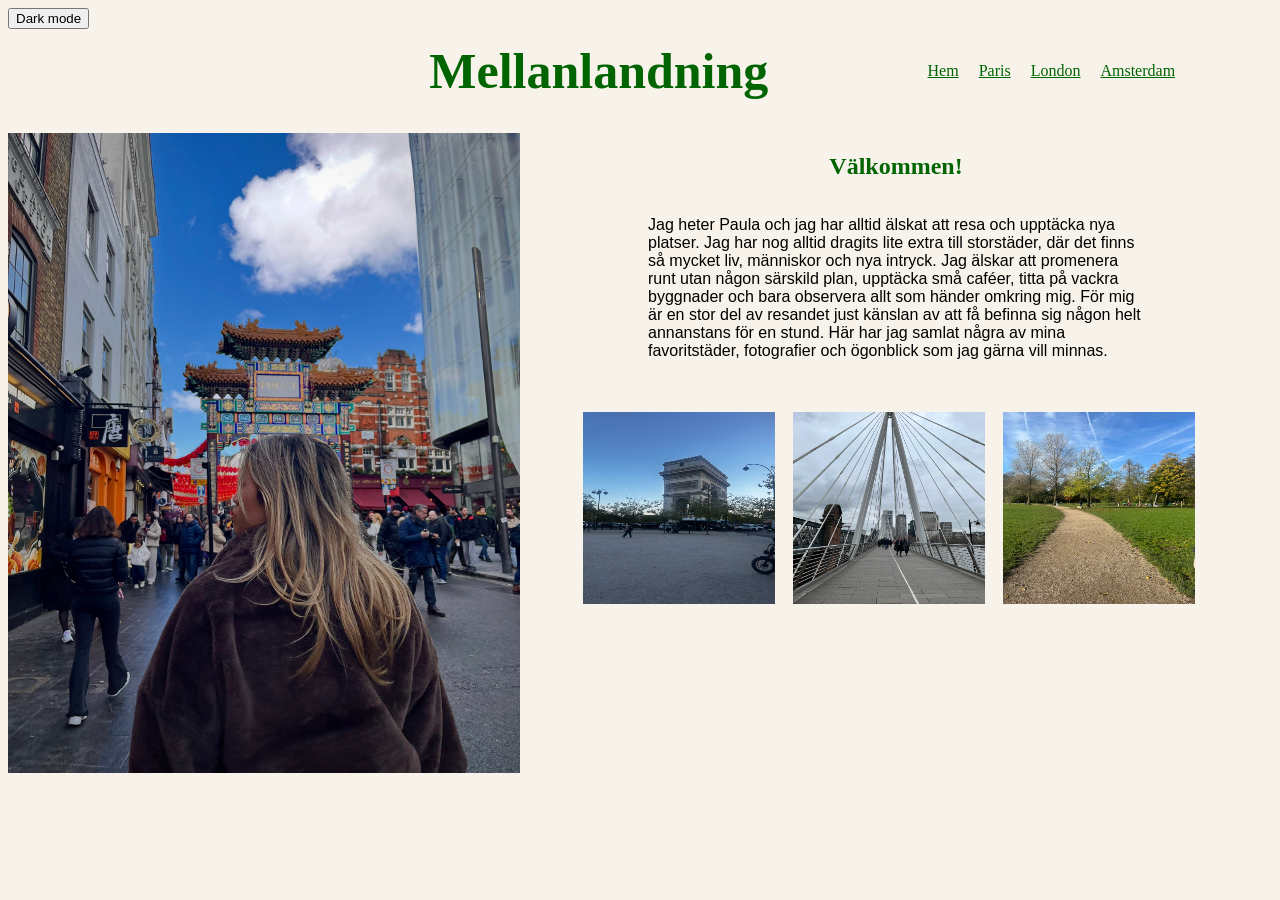
<file: index.html>
<!DOCTYPE html>
<html lang="sv">
<!-- Här finns teckenkodning, CSS-fil, teckenkodning, Java-fil och favicon-->
<head>
    <meta charset="UTF-8">
    <meta name="viewport" content="width=device-width, initial-scale=1.0">
    <title>Hem</title>
    <link rel="stylesheet" href="Styles/styles.css">
    <script src="myscript.js"></script>
   <link rel="icon" type="image/png" href="bilder/Facvicon.png" ;>
</head>

<!-- Här börjar det innehåll för webbplatsen som visas-->
<body id="demo">
   
    <!-- HEADER: Här är namnet på webbplatsen, dark-mode knappen ochh navigeringsmenyn -->
    <div class="huvudmeny">
        <div class="horistonell-3">
            <button onclick="myFunction()">Dark mode</button>
        </div>
        <div class="horistonell-3">
            <h1 class="Mellanlandning"> Mellanlandning</h1>
        </div>
        <div class="horistonell-3 huvudmeny">
            <a href="index.html"> Hem </a>
            <a href="Paris.html"> Paris </a>
            <a href="London.html"> London </a>
            <a href="Amsterdam.html"> Amsterdam</a>
        </div>
 </div>
    
    
    <!-- HUVUDINNEHÅLL: En personlig bild på mig och en presentation av min webb-->
    <div class="huvudmeny">

        <div class="vänster">
            <img src="bilder/London startsida.jpeg" alt="Jag i China Town" class="vänster">

        </div>

        <div class="höger">
            <h2>Välkommen!</h2>
            <p class="p-margin-sides">

                Jag heter Paula och jag har alltid älskat att resa och upptäcka
                nya platser. Jag har nog alltid dragits lite extra till storstäder,
                där det finns så mycket liv, människor och nya intryck.
                Jag älskar att promenera runt utan någon särskild plan, upptäcka
                små caféer, titta på vackra byggnader och bara observera allt
                som händer omkring mig. För mig är en stor del av resandet
                just känslan av att få befinna sig någon helt annanstans
                för en stund. Här har jag samlat några av mina favoritstäder,
                fotografier och ögonblick som jag gärna vill minnas.
            </p>
    
    
        <!-- BILDSEKTION: Små bilder på Paris, London och Amsterdam tagna av mig-->
            <div class="botten">
                <img src="bilder/Paris startsida.jpeg" alt="Triumphbågen Paris" class="liten-bild-startsida">
                <img src="bilder/london liten .jpeg" alt="London Charing Cross" class="liten-bild-startsida">
                <img src="bilder/amsterdam liten.jpeg" alt="park i Amsterdam" class="liten-bild-startsida">

            </div>
        </div>

    </div>

  
    <!-- Sidans synliga innehåll slutar här-->
</body>

</html>
</file>
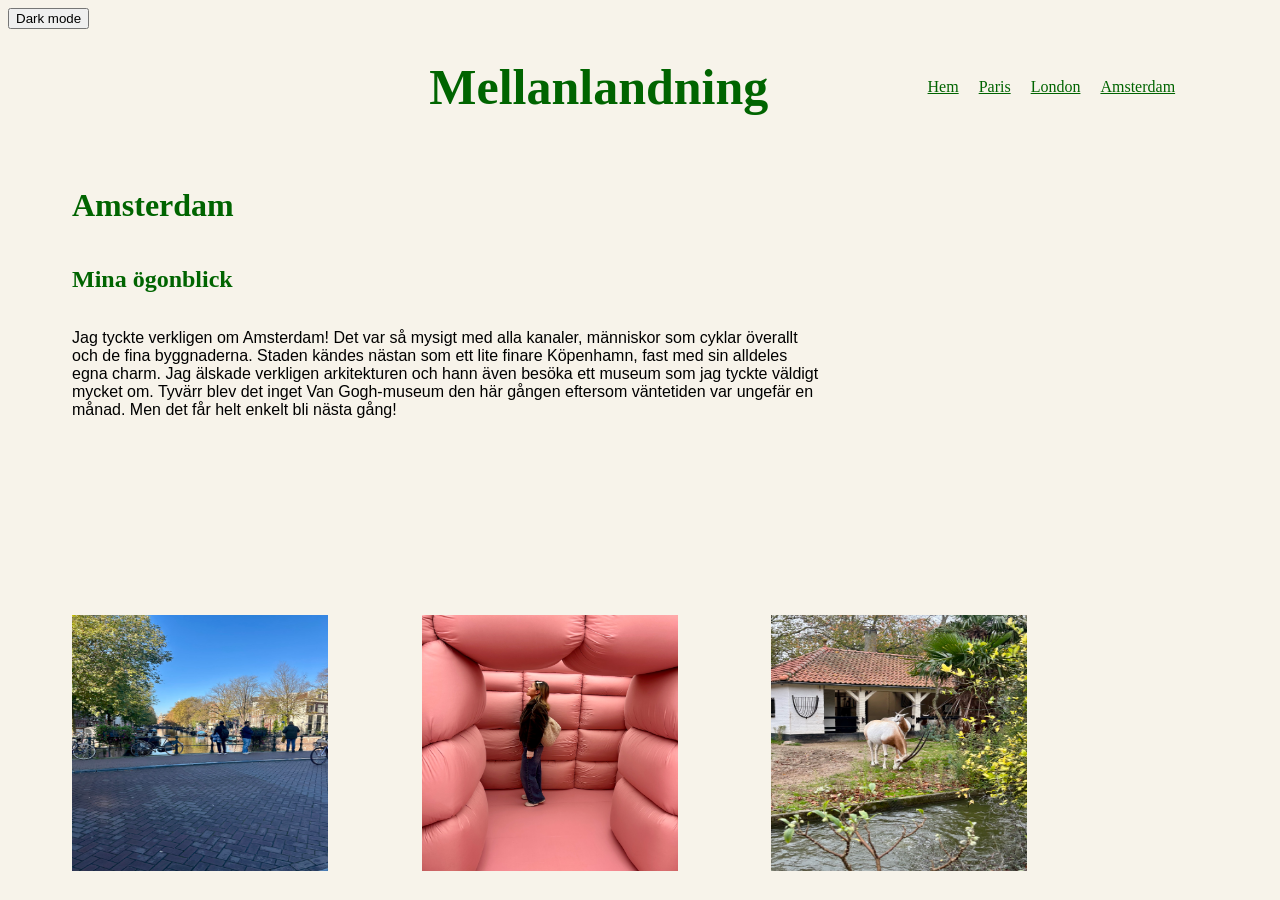
<file: Amsterdam.html>
<!DOCTYPE html>
<html lang="sv">

<head>
    <meta charset="UTF-8">
    <meta name="viewport" content="width=device-width, initial-scale=1.0">
    <title>Amsterdam</title>
    <link rel="stylesheet" href="Styles/styles.css">
    <script src="myscript.js"></script>
   <link rel="icon" type="image/png" href="bilder/Facvicon.png" ;>

</head>

<body id="demo">

    <!-- HEADER:Webbplatsens namn, darkmode-knapp och navigeringsmeny-->
    <div class="huvudmeny">
        <div class="horistonell-3">
            <button onclick="myFunction()">Dark mode</button>
        </div>
        <div class="horistonell-3">
            <p class="Mellanlandning"> Mellanlandning</p>
        </div>
        <div class="horistonell-3 huvudmeny">
            <a href="index.html"> Hem </a>
            <a href="Paris.html"> Paris </a>
            <a href="London.html"> London </a>
            <a href="Amsterdam.html"> Amsterdam</a>
        </div>
    </div>
    
    
    <!-- HUVUDINNEHÅLL:Här finns huvudrubrik, underrubrik och en personlig text  -->
    <div class="margin-sides">
        <h1>Amsterdam</h1>
        <h2>Mina ögonblick</h2>
        <p>
            Jag tyckte verkligen om Amsterdam! Det var så mysigt med alla
            kanaler, människor som cyklar överallt och de fina byggnaderna.
            Staden kändes nästan som ett lite finare Köpenhamn, fast med sin
            alldeles egna charm. Jag älskade verkligen arkitekturen och
            hann även besöka ett museum som jag tyckte väldigt mycket om.
            Tyvärr blev det inget Van Gogh-museum den här gången eftersom
            väntetiden var ungefär en månad. Men det får helt enkelt bli
            nästa gång!
        </p>
    
    
        <!-- BILDSEKTION:Tre bilder från Amsterdam med alt text. Css-klasser för storlek och placering -->
        <div class="equal-margin-top-bottom">
            <img src="bilder/amsterdam kanal-optimerad.jpeg" alt="kanal i Amsterdam"
                class="liten-bild-startsida margin-right stad-bild">
            <img src="bilder/amsterdam museum.jpeg" alt=" Moco Museum Amsterdam"
                class="liten-bild-startsida margin-right stad-bild">
            <img src="bilder/amsterdam zoo- optimerad.jpeg" alt=" Zoo Amsterdam"
                class="liten-bild-startsida margin-right stad-bild">

        </div>
    </div>

</body>

</html>
</file>
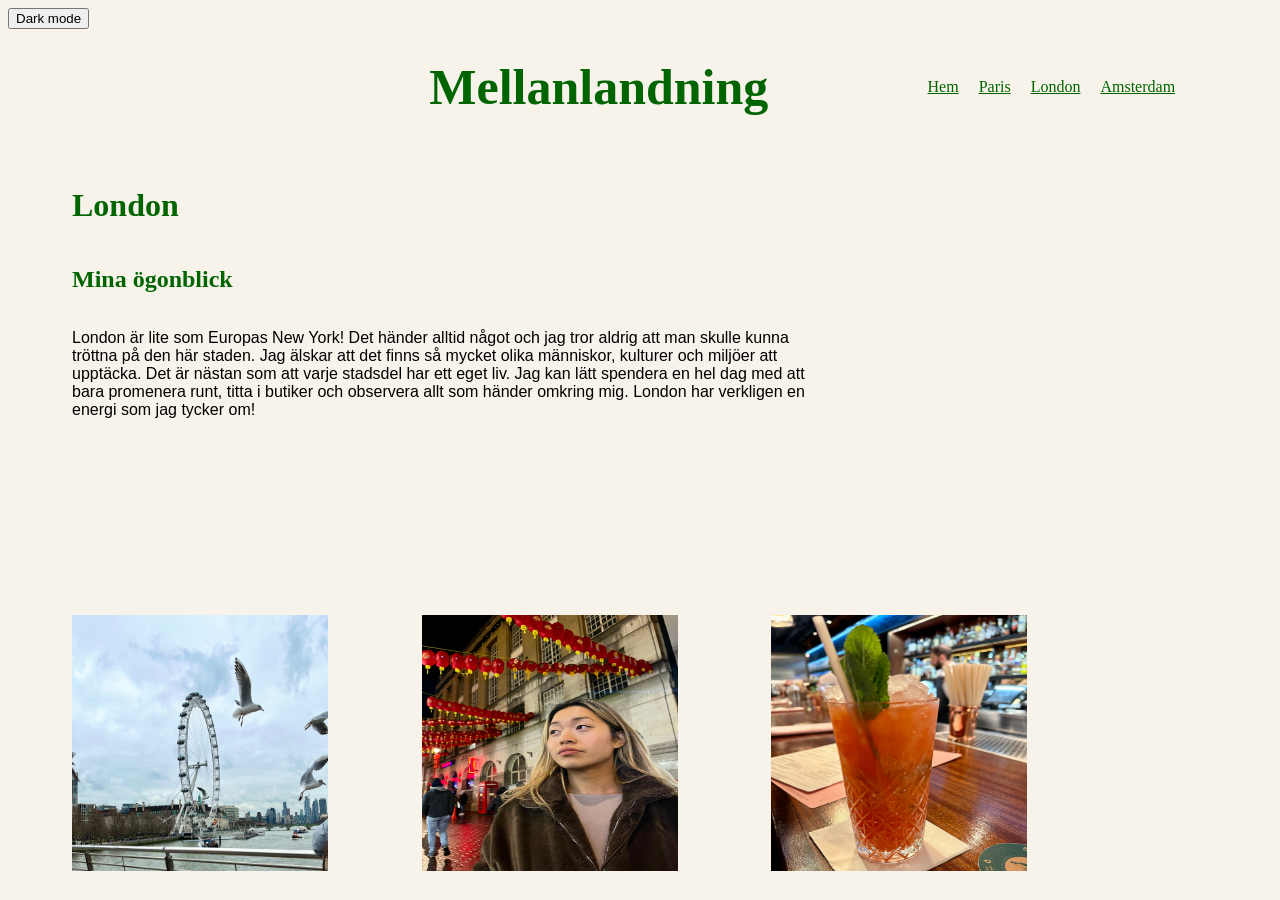
<file: London.html>
<!DOCTYPE html>
<html lang="sv">

<head>
    <meta charset="UTF-8">
    <meta name="viewport" content="width=device-width, initial-scale=1.0">
    <title>London</title>
    <link rel="stylesheet" href="Styles/styles.css">
    <script src="myscript.js"></script>
   <link rel="icon" type="image/png" href="bilder/Facvicon.png" ;>
</head>

<body id="demo">

    <!-- HEADER:Webbplatsens namn, darkmode-knapp och navigeringsmeny -->
    <div class="huvudmeny">
        <div class="horistonell-3">
            <button onclick="myFunction()">Dark mode</button>

        </div>
        <div class="horistonell-3">
            <p class="Mellanlandning"> Mellanlandning</p>
        </div>
        <div class="horistonell-3 huvudmeny">
            <a href="index.html"> Hem </a>
            <a href="Paris.html"> Paris </a>
            <a href="London.html"> London </a>
            <a href="Amsterdam.html"> Amsterdam</a>
        </div>
    </div>
    
    
    <!-- HUVUDINNEHÅLL:Här finns huvudrubrik, underrubrik och en personlig text   -->
    <div class="margin-sides">
        <h1>London</h1>
        <h2>Mina ögonblick</h2>
        <p>
            London är lite som Europas New York! Det händer alltid något och
            jag tror aldrig att man skulle kunna tröttna på den här staden.
            Jag älskar att det finns så mycket olika människor, kulturer och
            miljöer att upptäcka. Det är nästan som att varje stadsdel har ett
            eget liv. Jag kan lätt spendera en hel dag med att bara promenera
            runt, titta i butiker och observera allt som händer omkring mig.
            London har verkligen en energi som jag tycker om!
        </p>
    
    
        <!-- BILDSEKTION:Tre bilder från London med alt text. Css-klasser för storlek och placering  -->
        <div class="equal-margin-top-bottom">
            <img src="bilder/London eye.jpeg" alt=" London Eye" class="liten-bild-startsida margin-right stad-bild">
            <img src="bilder/London china town.jpeg" alt=" Jag i China Town"
                class="liten-bild-startsida margin-right stad-bild">
            <img src="bilder/London uteliv.jpeg" alt=" drink London"
                class="liten-bild-startsida margin-right stad-bild">

        </div>
    </div>

</body>

</html>
</file>
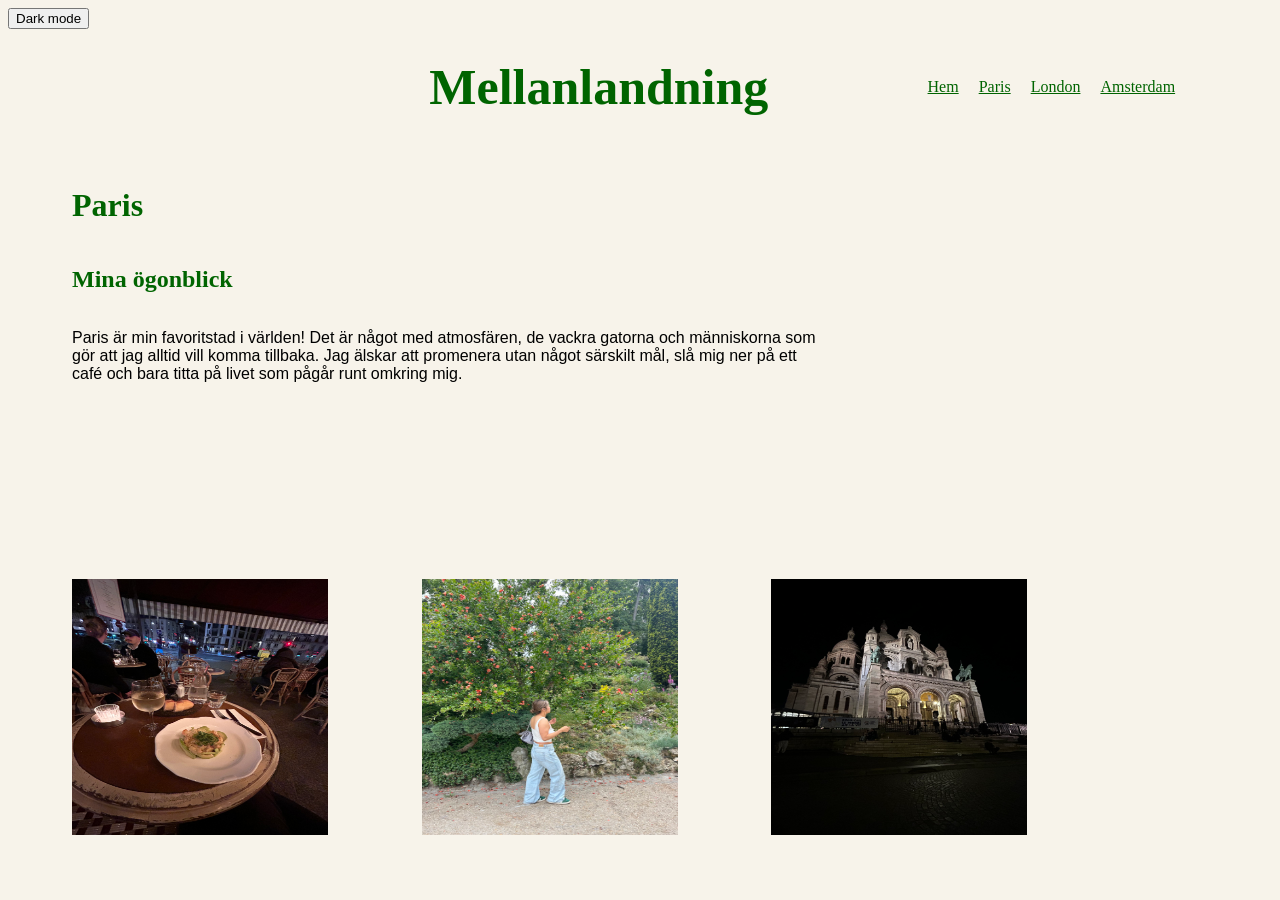
<file: Paris.html>
<!DOCTYPE html>
<html lang="sv">

<head>
    <meta charset="UTF-8">
    <meta name="viewport" content="width=device-width, initial-scale=1.0">
    <title>Paris</title>
    <link rel="stylesheet" href="Styles/styles.css">
    <script src="myscript.js"></script>
   <link rel="icon" type="image/png" href="bilder/Facvicon.png" ;>

</head>

<body id="demo">

    
    <!-- HEADER:Webbplatsens namn, darkmode-knapp och navigeringsmeny-->
    <div class="huvudmeny">
        <div class="horistonell-3">
            <button onclick="myFunction()">Dark mode</button>
        </div>
        <div class="horistonell-3">
            <p class="Mellanlandning"> Mellanlandning</p>
        </div>
        <div class="horistonell-3 huvudmeny">
            <a href="index.html"> Hem </a>
            <a href="Paris.html"> Paris </a>
            <a href="London.html"> London </a>
            <a href="Amsterdam.html"> Amsterdam</a>
        </div>
    </div>

   
    <!-- HUVUDINNEHÅLL:Här finns huvudrubrik, underrubrik och en personlig text -->
    <div class="margin-sides">
        <h1>Paris</h1>
        <h2>Mina ögonblick</h2>
        <p>
            Paris är min favoritstad i världen! Det är något med
            atmosfären, de vackra gatorna och människorna som gör
            att jag alltid vill komma tillbaka.
            Jag älskar att promenera utan något särskilt mål,
            slå mig ner på ett café och bara titta på livet
            som pågår runt omkring mig.
        </p>
    
        <!-- BILDSEKTION:Tre bilder från Paris med alt text. Css-klasser för storlek och placering -->
        <div class="equal-margin-top-bottom">
            <img src="bilder/Paris restaurang.jpeg" alt="restaurang Paris"
                class="liten-bild-startsida margin-right stad-bild">
            <img src="bilder/monceau optimerad.jpeg" alt="Parc Monceau Paris"
                class="liten-bild-startsida margin-right stad-bild">
            <img src="bilder/Sacre Coeur.jpeg" alt=" Sacre Coeur Paris"
                class="liten-bild-startsida margin-right stad-bild">

        </div>
    </div>

</body>

</html>
</file>
<file: Styles/styles.css>
/* 1. GRUNDINSTÄLLNINGAR */

/* Bestämmer grundtypsnitt och bakgrundsfärg för hela webbsidan */
body {
    font-family: "Times New Roman", Times, serif;
    background-color: rgb(247, 243, 234);
}

/* Bestämmer typsnittet för vanliga textstycken */
p {
    font-family: Arial, Helvetica, sans-serif;
}


/* 2. LAYOUT OCH PLACERING */

/* Bestämmer bredden på delar av sidans layout */
.horistonell-3 {
    width: 40vw;
}

/* Använder Flexbox för att placera innehållet i huvudmenyn på en rad */


.huvudmeny {
    display: flex;
    flex-direction: row;
}

/* Bestämmer bredd och höjd på vänsterdelen på startsidan */
.vänster {
    width: 40vw;
    height: 50vw;
}

/* Organiserar innehållet i högerdelen vertikalt och centrerar det */
.höger {
    display: flex;
    align-items: center;
    flex-direction: column;
}

/* Bestämmer marginaler och layout för innehållet på stadssidorna */
.margin-sides {
    margin-right: 5vw;
    margin-left: 5vw;
    display: flex;
    flex-direction: column;
}

/* Centrerar navigeringslänkarna i huvudmenyn */
.horistonell-3.huvudmeny {
    justify-content: center;
}


/* 3. TEXT, RUBRIKER OCH LÄNKAR */
/* Bestämmer marginalerna runt texten på startsidan */
.p-margin-sides {
    margin-right: 10vw;
    margin-left: 10vw;
}

/* Bestämmer utseendet på länkarna i navigeringsmenyn */
a {
    margin-right: 20px;
    margin-top: auto;
    margin-bottom: auto;
    color: darkgreen;
}

/* Bestämmer typsnitt, färg och storlek på webbplatsens namn */
.Mellanlandning {
    font-family: Georgia, serif;
    color: darkgreen;
    font-size: 50px;
    font-weight: bold;
}

/* Bestämmer färgen på huvudrubriker och underrubriker */
h1, h2 {
    color: darkgreen;
}

/* Begränsar bredden på textstycken på stadssidorna */
.margin-sides p {
    max-width: 750px;
}

/* 4. BILDER */

/* Bestämmer storleken på bilderna på startsidan */
.liten-bild-startsida {
    width: 15vw;
    height: 15vw;
}

/* Bestämmer storleken på bilderna på stadssidorna */
.stad-bild {
    width: 20vw;
    height: 20vw;
}

/* Ger bilderna i startsidans bildsektion avstånd till höger */
.botten img {
    margin-right: 14px;
}


/*  5. MARGINALER OCH AVSTÅND */
/* Bestämmer avståndet ovanför bildsektionen på startsidan */
.botten {
    margin-top: 4vh;
}

/* Bestämmer avstånd ovanför och under bildsektionen på stadssidorna */
.equal-margin-top-bottom {
    margin-top: 20vh;
    margin-bottom: auto;
}

/* Ger extra marginal till höger */
.margin-right {
    margin-right: 7vw;
}


/* Anpassning för mobiltelefoner */
@media screen and (max-width: 600px) {

    /* Sidhuvudet */
    .huvudmeny {
        flex-direction: column;
        align-items: center;
    }

    /* Delarna i sidhuvudet får hela skärmens bredd */
    .horistonell-3 {
        width: 100%;
        text-align: center;
    }

    /* Menylänkarna placeras på en egen rad */
    .horistonell-3.huvudmeny {
        flex-direction: row;
        flex-wrap: wrap;
        justify-content: center;
        gap: 8px;
    }

    /* Hemsidans namn blir mindre */
    .Mellanlandning {
        font-size: 9vw;
        text-align: center;
        margin: 10px 0;
    }

    /* Avstånd mellan menylänkarna */
    a {
        margin: 5px 8px;
    }

    /* Startsidan: bild och text under varandra */
    .vänster {
        width: 90%;
        height: auto;
        text-align: center;
    }

    .vänster img {
        width: 70%;
        height: auto;
    }

    .höger {
        width: 90%;
        align-items: center;
    }

    .p-margin-sides {
        margin-left: 0;
        margin-right: 0;
    }

    /* De små bilderna på startsidan */
    .liten-bild-startsida {
        width: 26vw;
        height: 26vw;
        
    }
    /* Placerar de tre bilderna bredvid varandra */
    .botten {
    display: flex;
    flex-direction: row;
    justify-content: center;
    flex-wrap: nowrap;
    gap: 8px;
}

/* Ger bilderna samma storlek */
.botten img {
    width: 26vw;
    height: 26vw;
    object-fit: cover;
    margin-right: 0;
}
    /* Stadssidorna */
    .margin-sides {
        margin-left: 5vw;
        margin-right: 5vw;
    }

    .stad-bild {
        width: 27vw;
        height: 27vw;
    }

    .margin-sides p {
        max-width: 100%;
    }

    /* Lite mindre avstånd ovanför innehållet */
    .equal-margin-top-bottom {
        margin-top: 8vh;
    }
/* Stadssidornas bilder på mobil */
.equal-margin-top-bottom {
    display: flex;
    flex-direction: row;
    justify-content: space-between;
    flex-wrap: nowrap;
    width: 100%;
    gap: 0;
}

/* Tre lika stora bilder med jämnt mellanrum */
.equal-margin-top-bottom img {
    width: 28%;
    height: auto;
    aspect-ratio: 1 / 1;
    object-fit: cover;
    margin: 0;
    flex: 0 0 28%;
}
</file>
